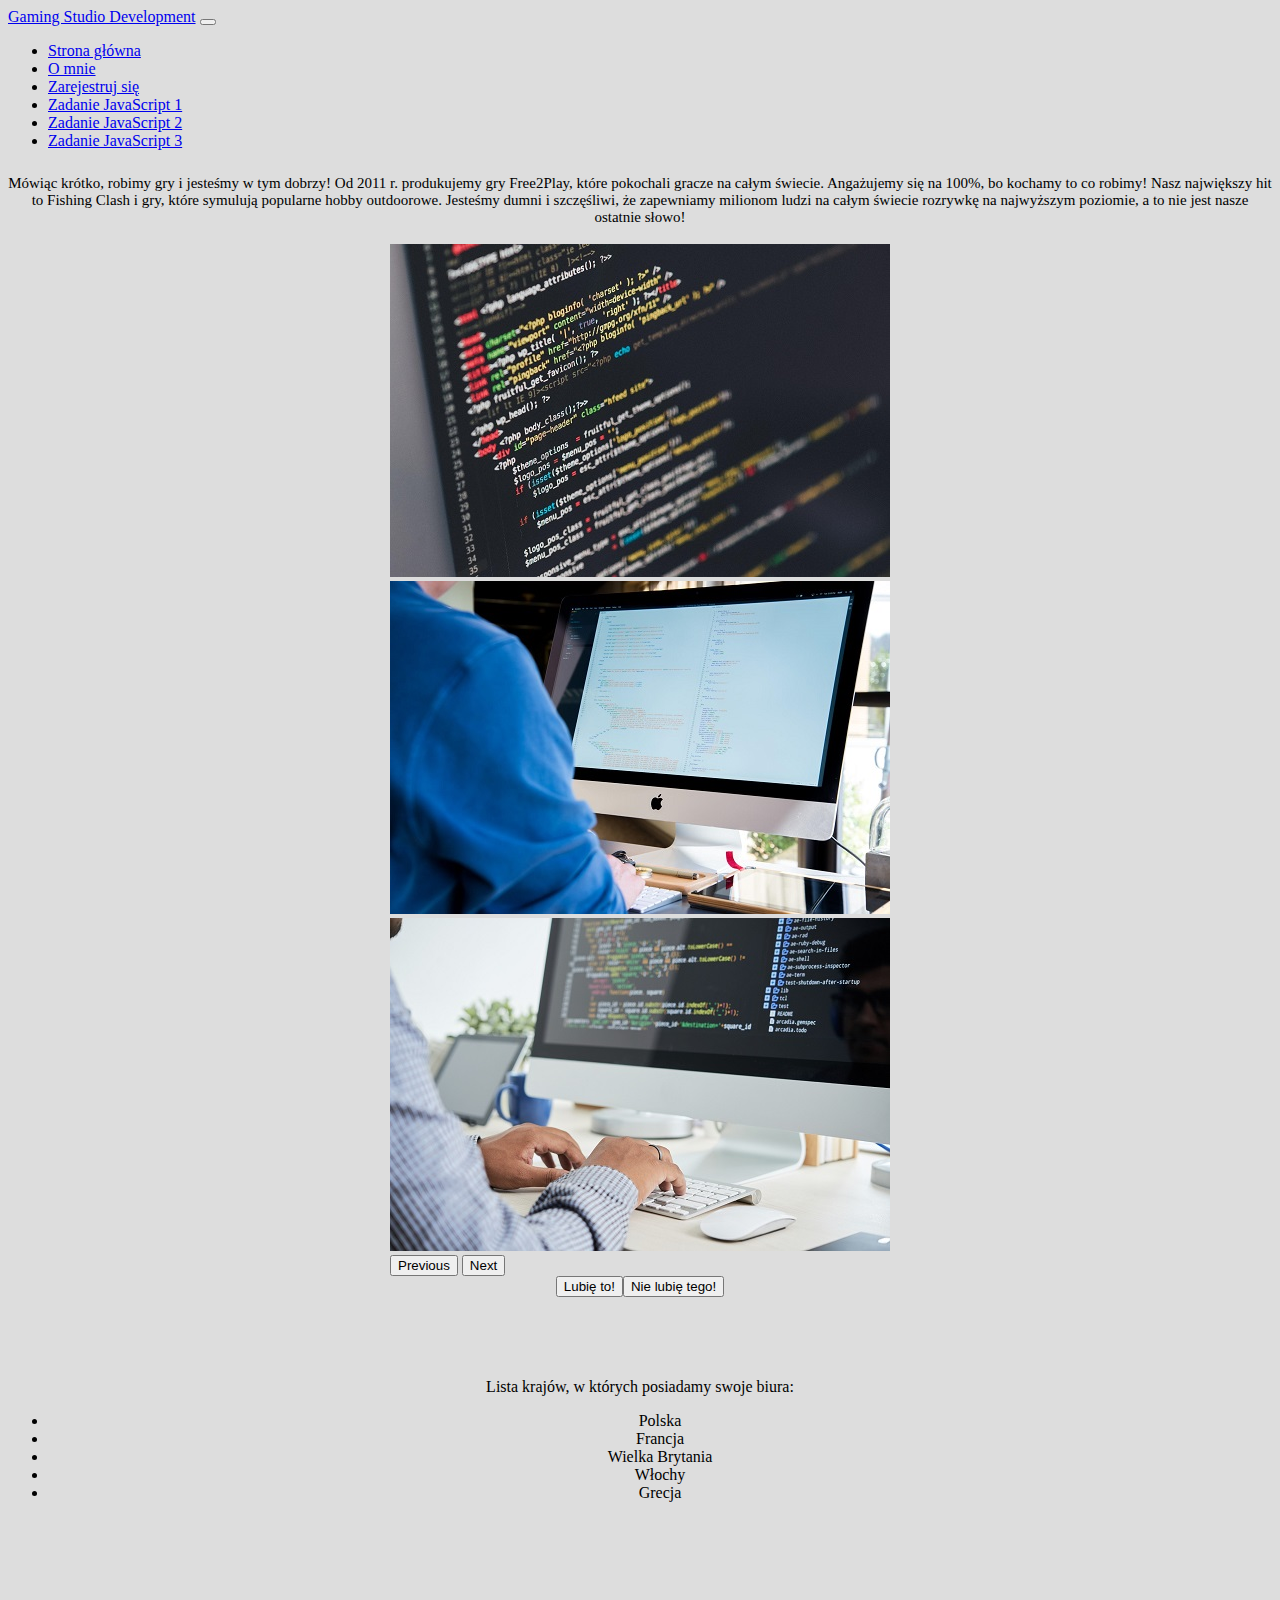
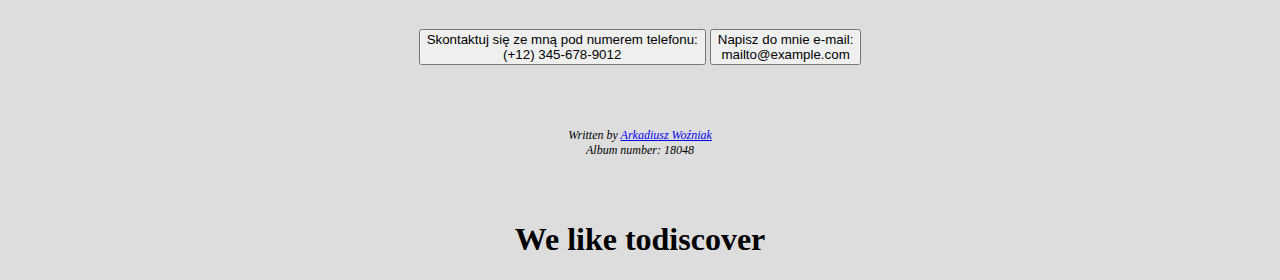
<file: index.html>
<!doctype html>
  <head>
    <!-- Required meta tags -->
    <meta charset="utf-8">
    <meta name="viewport" content="width=device-width, initial-scale=1">

    <!-- Bootstrap CSS -->
    <link href="https://cdn.jsdelivr.net/npm/bootstrap@5.1.3/dist/css/bootstrap.min.css" rel="stylesheet" integrity="sha384-1BmE4kWBq78iYhFldvKuhfTAU6auU8tT94WrHftjDbrCEXSU1oBoqyl2QvZ6jIW3" crossorigin="anonymous">
    <link href="style.css" rel="stylesheet">

    <title>GSD</title>
  </head>
  <body>

    
    <nav class="navbar navbar-expand-lg navbar-light bg-light">
        <div class="container-fluid">
          <a class="navbar-brand" href="index.html">Gaming Studio Development</a>
          <button class="navbar-toggler" type="button" data-bs-toggle="collapse" data-bs-target="#navbarSupportedContent" aria-controls="navbarSupportedContent" aria-expanded="false" aria-label="Toggle navigation">
            <span class="navbar-toggler-icon"></span>
          </button>
          <div class="collapse navbar-collapse" id="navbarSupportedContent">
            <ul class="navbar-nav me-auto mb-2 mb-lg-0">
              <li class="nav-item">
                <a class="nav-link active" aria-current="page" href="index.html">Strona główna</a>
              </li>
              <li class="nav-item">
                <a class="nav-link" href="about.html">O mnie</a>
              </li>
              <li class="nav-item">
                <a class="nav-link" href="register.html">Zarejestruj się</a>
              </li>
              <li class="nav-item">
                <a class="nav-link" href="JS3.html">Zadanie JavaScript 1</a>
              </li>
              <li class="nav-item">
                <a class="nav-link" href="JS2.html">Zadanie JavaScript 2</a>
              </li>
              <li class="nav-item">
                <a class="nav-link" href="JS1.html">Zadanie JavaScript 3</a>
              </li>
              </li>
            </ul>
          </div>
        </div>
      </nav>


      <div class="dsc">Mówiąc krótko, robimy gry i jesteśmy w tym dobrzy! Od 2011 r. produkujemy gry Free2Play, które pokochali gracze na całym świecie. Angażujemy się na 100%, bo kochamy to co robimy! Nasz największy hit to Fishing Clash i gry, które symulują popularne hobby outdoorowe. Jesteśmy dumni i szczęśliwi, że zapewniamy milionom ludzi na całym świecie rozrywkę na najwyższym poziomie, a to nie jest nasze ostatnie słowo!</div>
      <br>
      <div class="sliders">
        <div id="carouselExampleControls" class="carousel slide" data-bs-ride="carousel">
            <div class="carousel-inner">
            <div class="carousel-item active">
                <img src="img/img1.jpg" class="d-block w-100" alt="...">
            </div>
            <div class="carousel-item">
                <img src="img/img2.jpg" class="d-block w-100" alt="...">
            </div>
            <div class="carousel-item">
                <img src="img/img3.jpg" class="d-block w-100" alt="...">
            </div>
            </div>
            <button class="carousel-control-prev" type="button" data-bs-target="#carouselExampleControls" data-bs-slide="prev">
            <span class="carousel-control-prev-icon" aria-hidden="true"></span>
            <span class="visually-hidden">Previous</span>
            </button>
            <button class="carousel-control-next" type="button" data-bs-target="#carouselExampleControls" data-bs-slide="next">
            <span class="carousel-control-next-icon" aria-hidden="true"></span>
            <span class="visually-hidden">Next</span>
            </button>
            <br>
              <div class="buttons">
                <button type="button" class="btn btn-primary">Lubię to!</button>
                <button type="button" class="btn btn-danger">Nie lubię tego!</button>
                
              </div>

              
        </div>
        
        </div>
        <br>
        <div class="coops">
          Lista krajów, w których posiadamy swoje biura:
          <ul class="list-group">
            <li class="list-group-item">Polska</li>
            <li class="list-group-item">Francja</li>
            <li class="list-group-item">Wielka Brytania</li>
            <li class="list-group-item">Włochy</li>
            <li class="list-group-item">Grecja</li>
          </ul>
        </div>

        
        
    <!-- Optional JavaScript; choose one of the two! -->

    <!-- Option 1: Bootstrap Bundle with Popper -->
    <script src="https://cdn.jsdelivr.net/npm/bootstrap@5.1.3/dist/js/bootstrap.bundle.min.js" integrity="sha384-ka7Sk0Gln4gmtz2MlQnikT1wXgYsOg+OMhuP+IlRH9sENBO0LRn5q+8nbTov4+1p" crossorigin="anonymous"></script>

    <!-- Option 2: Separate Popper and Bootstrap JS -->
    <!--
    <script src="https://cdn.jsdelivr.net/npm/@popperjs/core@2.10.2/dist/umd/popper.min.js" integrity="sha384-7+zCNj/IqJ95wo16oMtfsKbZ9ccEh31eOz1HGyDuCQ6wgnyJNSYdrPa03rtR1zdB" crossorigin="anonymous"></script>
    <script src="https://cdn.jsdelivr.net/npm/bootstrap@5.1.3/dist/js/bootstrap.min.js" integrity="sha384-QJHtvGhmr9XOIpI6YVutG+2QOK9T+ZnN4kzFN1RtK3zEFEIsxhlmWl5/YESvpZ13" crossorigin="anonymous"></script>
    -->

    
      <div class="stopka">
        <button type="button" class="btn btn-secondary btn-lg btn-block">Skontaktuj się ze mną pod numerem telefonu:
          <br>(+12) 345-678-9012
        </button>
        <button type="button" class="btn btn-primary btn-lg btn-block">Napisz do mnie e-mail:<br>
        mailto@example.com</button>
      </div>
    <div class="fixed-bottom">
        <address>
            Written by <a href="mailto:arekw99@gmail.com">Arkadiusz Woźniak</a><br>
            Album number: 18048
        </address>
    </div>

    <h1 class="discover">We like to<span class="badge badge-secondary">discover</span></h1>
  </body>
</html>
</file>
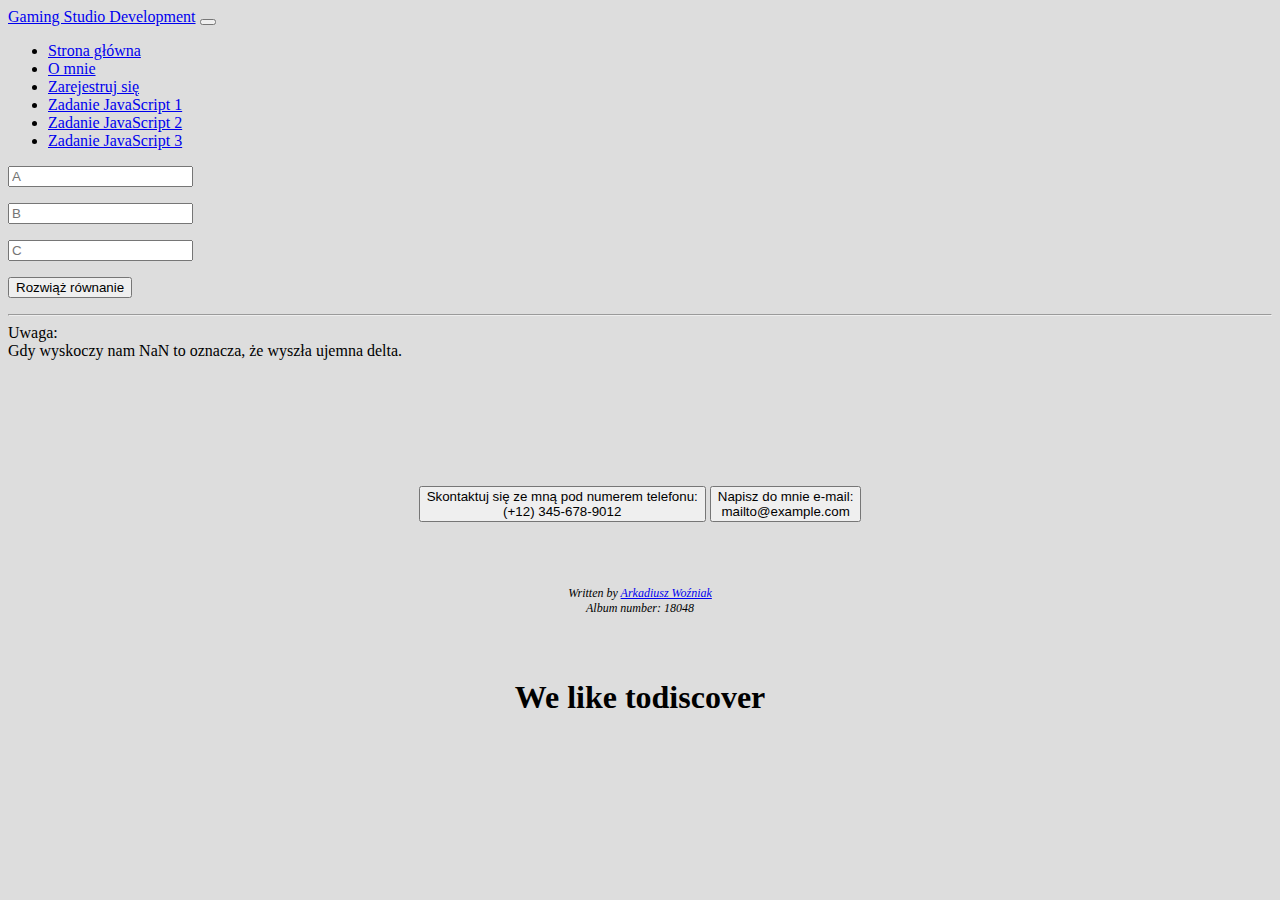
<file: JS1.html>
<!DOCTYPE html>
<html>
<head>
    <meta charset='utf-8'>
    <meta http-equiv='X-UA-Compatible' content='IE=edge'>
    <title>LAB 3 ZADANIE 2</title>
    <meta name='viewport' content='width=device-width, initial-scale=1'>
    <link href="https://cdn.jsdelivr.net/npm/bootstrap@5.1.3/dist/css/bootstrap.min.css" rel="stylesheet" integrity="sha384-1BmE4kWBq78iYhFldvKuhfTAU6auU8tT94WrHftjDbrCEXSU1oBoqyl2QvZ6jIW3" crossorigin="anonymous">
    <link href="style.css" rel="stylesheet">
</head>
<body>

  <nav class="navbar navbar-expand-lg navbar-light bg-light">
    <div class="container-fluid">
      <a class="navbar-brand" href="index.html">Gaming Studio Development</a>
      <button class="navbar-toggler" type="button" data-bs-toggle="collapse" data-bs-target="#navbarSupportedContent" aria-controls="navbarSupportedContent" aria-expanded="false" aria-label="Toggle navigation">
        <span class="navbar-toggler-icon"></span>
      </button>
      <div class="collapse navbar-collapse" id="navbarSupportedContent">
        <ul class="navbar-nav me-auto mb-2 mb-lg-0">
          <li class="nav-item">
            <a class="nav-link active" aria-current="page" href="index.html">Strona główna</a>
          </li>
          <li class="nav-item">
            <a class="nav-link" href="about.html">O mnie</a>
          </li>
          <li class="nav-item">
            <a class="nav-link" href="register.html">Zarejestruj się</a>
          </li>
          <li class="nav-item">
            <a class="nav-link" href="JS3.html">Zadanie JavaScript 1</a>
          </li>
          <li class="nav-item">
            <a class="nav-link" href="JS2.html">Zadanie JavaScript 2</a>
          </li>
          <li class="nav-item">
            <a class="nav-link" href="JS1.html">Zadanie JavaScript 3</a>
          </li>
          </li>
        </ul>
      </div>
    </div>
  </nav>
    
    <form action="" method="post">
        <input type="text" name="number1" id="number1" placeholder="A"><p></p>
        <input type="text" name="number2" id="number2" placeholder="B"><p></p>
        <input type="text" name="number3" id="number3" placeholder="C"><p></p>
        <input type="submit" value="Rozwiąż równanie" onclick="solution()"><p></p>
    
        <hr>
        Uwaga:<br>
        Gdy wyskoczy nam NaN to oznacza, że wyszła ujemna delta.
    </form>

    <script>
        function solution(){
        
            var number1 = document.getElementById("number1").value;
            var number2 = document.getElementById("number2").value;
            var number3 = document.getElementById("number3").value;
            
        
            var x = (number2*number2)-(4*number1*number3);
            var y = Math.sqrt(x);
            var z = (-number2+y)/(2*number1);
            var w = (-number2-y)/(2*number1);
        
            document.write("x1 = " + z + "<p></p>");
            document.write("x2 = " + w + "<p></p>");
        }
        
        </script>

    
<div class="stopka">
    <button type="button" class="btn btn-secondary btn-lg btn-block">Skontaktuj się ze mną pod numerem telefonu:
      <br>(+12) 345-678-9012
    </button>
    <button type="button" class="btn btn-primary btn-lg btn-block">Napisz do mnie e-mail:<br>
    mailto@example.com</button>
  </div>
<div class="fixed-bottom">
    <address>
        Written by <a href="mailto:arekw99@gmail.com">Arkadiusz Woźniak</a><br>
        Album number: 18048
    </address>
</div>

<h1 class="discover">We like to<span class="badge badge-secondary">discover</span></h1>

</body>
</html>
</file>
<file: style.css>
body{
    background-color: #DDDDDD;
}

address{
    font-size: 12px;
    text-align: center;
    margin-top: 5%;
}

.dsc{
    margin-top: 2%;
    text-align: center;
    font-size: 15px;
}

.sliders{
    justify-content: center;
    align-items: center;
    display: flex;
    flex-wrap: wrap;
}

.buttons{
    justify-content: center;
    align-items: center;
    display: flex;
    flex-wrap: wrap;
}

.stopka{
    text-align: center;
    margin-top: 10%;
}

.alert{
    text-align: center;
    margin-top: 5%;
}

.register{
    text-align: center;
    margin-top: 5%;
}

.coops{
    text-align: center;
    margin-top: 5%;
}

.discover{
    text-align: center;
    margin-top: 5%;
}
</file>
